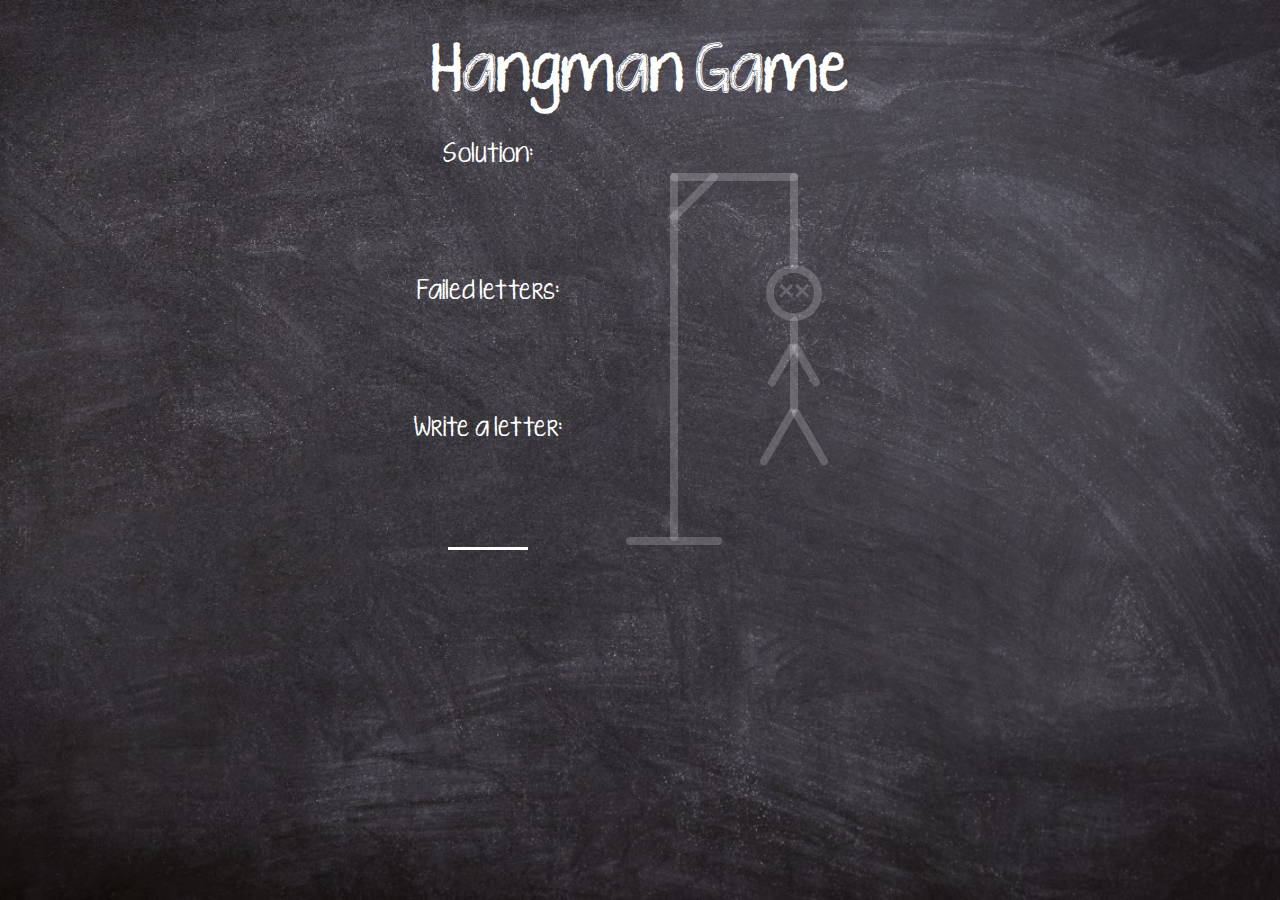
<file: docs/index.html>
<!doctype html><html lang="es"><head><meta charset="utf-8"/><link rel="icon" href="./favicon.ico"/><meta name="viewport" content="width=device-width,initial-scale=1"/><title>Hangman Game</title><script defer="defer" src="./static/js/main.dcd41a65.js"></script><link href="./static/css/main.8bace003.css" rel="stylesheet"></head><body><noscript>You need to enable JavaScript to run this app.</noscript><div id="root"></div></body></html>
</file>
<file: docs/static/css/main.8bace003.css>
@font-face{font-family:KgTenThousandReasons;src:url(../../static/media/KgTenThousandReasons-R1ll.152e903334ad9b5b7845.ttf) format("truetype")}*{box-sizing:border-box;color:#fff;font-family:KgTenThousandReasons,sans-serif;font-weight:400;margin:0;padding:0}.title{display:block;font-size:1.25rem;line-height:1;text-align:center}.page{background-image:url(../../static/media/blackboard.7288f09fd4ddef2eb676.jpg);background-position:50%;background-size:cover;min-height:100vh;padding:2rem;width:100%}.main{display:flex;justify-content:center}.dummy{height:25rem;margin-left:4rem;min-width:15rem;position:relative}.dummy .line{background-color:hsla(0,0%,100%,.2);border-radius:.25rem;height:.5rem;transition:background-color 1s ease}.dummy .head,.dummy .line{display:block;position:absolute}.dummy .head{border:.5rem solid hsla(0,0%,100%,.2);border-radius:50%;height:3.5rem;transition:border 1s ease;width:3.5rem}.dummy .eye{color:hsla(0,0%,100%,.2);font-size:1.75rem;font-weight:700;position:absolute;transition:color 1s ease}.dummy .eye:before{content:"×"}.dummy .error-1{bottom:0;left:0;width:6rem}.dummy .error-2{left:-8.5rem;top:13rem;-webkit-transform:rotate(90deg);transform:rotate(90deg);width:23rem}.dummy .error-3{left:2.75rem;top:1.75rem;width:8rem}.dummy .error-4{left:2.25rem;top:3rem;-webkit-transform:rotate(135deg);transform:rotate(135deg);width:4rem}.dummy .error-5{left:7.5rem;top:4.5rem;-webkit-transform:rotate(90deg);transform:rotate(90deg);width:6rem}.dummy .error-6{left:8.75rem;top:7.5rem}.dummy .error-7{left:7.5rem;top:13.5rem;-webkit-transform:rotate(90deg);transform:rotate(90deg);width:6rem}.dummy .error-8{left:9.75rem;top:13.5rem;-webkit-transform:rotate(60deg);transform:rotate(60deg);width:3rem}.dummy .error-9{left:8.25rem;top:13.5rem;-webkit-transform:rotate(120deg);transform:rotate(120deg);width:3rem}.dummy .error-10{left:9.5rem;top:18rem;-webkit-transform:rotate(60deg);transform:rotate(60deg);width:4rem}.dummy .error-11{left:7.5rem;top:18rem;-webkit-transform:rotate(120deg);transform:rotate(120deg);width:4rem}.dummy .error-12{left:9.5rem;top:7.5rem}.dummy .error-13{left:10.5rem;top:7.5rem}.dummy.error-1 .error-1.line{background-color:#fff}.dummy.error-1 .error-1.head{border-color:#fff}.dummy.error-1 .error-1.eye{color:#fff}.dummy.error-2 .error-1.line{background-color:#fff}.dummy.error-2 .error-1.head{border-color:#fff}.dummy.error-2 .error-1.eye{color:#fff}.dummy.error-2 .error-2.line{background-color:#fff}.dummy.error-2 .error-2.head{border-color:#fff}.dummy.error-2 .error-2.eye{color:#fff}.dummy.error-3 .error-1.line{background-color:#fff}.dummy.error-3 .error-1.head{border-color:#fff}.dummy.error-3 .error-1.eye{color:#fff}.dummy.error-3 .error-2.line{background-color:#fff}.dummy.error-3 .error-2.head{border-color:#fff}.dummy.error-3 .error-2.eye{color:#fff}.dummy.error-3 .error-3.line{background-color:#fff}.dummy.error-3 .error-3.head{border-color:#fff}.dummy.error-3 .error-3.eye{color:#fff}.dummy.error-4 .error-1.line{background-color:#fff}.dummy.error-4 .error-1.head{border-color:#fff}.dummy.error-4 .error-1.eye{color:#fff}.dummy.error-4 .error-2.line{background-color:#fff}.dummy.error-4 .error-2.head{border-color:#fff}.dummy.error-4 .error-2.eye{color:#fff}.dummy.error-4 .error-3.line{background-color:#fff}.dummy.error-4 .error-3.head{border-color:#fff}.dummy.error-4 .error-3.eye{color:#fff}.dummy.error-4 .error-4.line{background-color:#fff}.dummy.error-4 .error-4.head{border-color:#fff}.dummy.error-4 .error-4.eye{color:#fff}.dummy.error-5 .error-1.line{background-color:#fff}.dummy.error-5 .error-1.head{border-color:#fff}.dummy.error-5 .error-1.eye{color:#fff}.dummy.error-5 .error-2.line{background-color:#fff}.dummy.error-5 .error-2.head{border-color:#fff}.dummy.error-5 .error-2.eye{color:#fff}.dummy.error-5 .error-3.line{background-color:#fff}.dummy.error-5 .error-3.head{border-color:#fff}.dummy.error-5 .error-3.eye{color:#fff}.dummy.error-5 .error-4.line{background-color:#fff}.dummy.error-5 .error-4.head{border-color:#fff}.dummy.error-5 .error-4.eye{color:#fff}.dummy.error-5 .error-5.line{background-color:#fff}.dummy.error-5 .error-5.head{border-color:#fff}.dummy.error-5 .error-5.eye{color:#fff}.dummy.error-6 .error-1.line{background-color:#fff}.dummy.error-6 .error-1.head{border-color:#fff}.dummy.error-6 .error-1.eye{color:#fff}.dummy.error-6 .error-2.line{background-color:#fff}.dummy.error-6 .error-2.head{border-color:#fff}.dummy.error-6 .error-2.eye{color:#fff}.dummy.error-6 .error-3.line{background-color:#fff}.dummy.error-6 .error-3.head{border-color:#fff}.dummy.error-6 .error-3.eye{color:#fff}.dummy.error-6 .error-4.line{background-color:#fff}.dummy.error-6 .error-4.head{border-color:#fff}.dummy.error-6 .error-4.eye{color:#fff}.dummy.error-6 .error-5.line{background-color:#fff}.dummy.error-6 .error-5.head{border-color:#fff}.dummy.error-6 .error-5.eye{color:#fff}.dummy.error-6 .error-6.line{background-color:#fff}.dummy.error-6 .error-6.head{border-color:#fff}.dummy.error-6 .error-6.eye{color:#fff}.dummy.error-7 .error-1.line{background-color:#fff}.dummy.error-7 .error-1.head{border-color:#fff}.dummy.error-7 .error-1.eye{color:#fff}.dummy.error-7 .error-2.line{background-color:#fff}.dummy.error-7 .error-2.head{border-color:#fff}.dummy.error-7 .error-2.eye{color:#fff}.dummy.error-7 .error-3.line{background-color:#fff}.dummy.error-7 .error-3.head{border-color:#fff}.dummy.error-7 .error-3.eye{color:#fff}.dummy.error-7 .error-4.line{background-color:#fff}.dummy.error-7 .error-4.head{border-color:#fff}.dummy.error-7 .error-4.eye{color:#fff}.dummy.error-7 .error-5.line{background-color:#fff}.dummy.error-7 .error-5.head{border-color:#fff}.dummy.error-7 .error-5.eye{color:#fff}.dummy.error-7 .error-6.line{background-color:#fff}.dummy.error-7 .error-6.head{border-color:#fff}.dummy.error-7 .error-6.eye{color:#fff}.dummy.error-7 .error-7.line{background-color:#fff}.dummy.error-7 .error-7.head{border-color:#fff}.dummy.error-7 .error-7.eye{color:#fff}.dummy.error-8 .error-1.line{background-color:#fff}.dummy.error-8 .error-1.head{border-color:#fff}.dummy.error-8 .error-1.eye{color:#fff}.dummy.error-8 .error-2.line{background-color:#fff}.dummy.error-8 .error-2.head{border-color:#fff}.dummy.error-8 .error-2.eye{color:#fff}.dummy.error-8 .error-3.line{background-color:#fff}.dummy.error-8 .error-3.head{border-color:#fff}.dummy.error-8 .error-3.eye{color:#fff}.dummy.error-8 .error-4.line{background-color:#fff}.dummy.error-8 .error-4.head{border-color:#fff}.dummy.error-8 .error-4.eye{color:#fff}.dummy.error-8 .error-5.line{background-color:#fff}.dummy.error-8 .error-5.head{border-color:#fff}.dummy.error-8 .error-5.eye{color:#fff}.dummy.error-8 .error-6.line{background-color:#fff}.dummy.error-8 .error-6.head{border-color:#fff}.dummy.error-8 .error-6.eye{color:#fff}.dummy.error-8 .error-7.line{background-color:#fff}.dummy.error-8 .error-7.head{border-color:#fff}.dummy.error-8 .error-7.eye{color:#fff}.dummy.error-8 .error-8.line{background-color:#fff}.dummy.error-8 .error-8.head{border-color:#fff}.dummy.error-8 .error-8.eye{color:#fff}.dummy.error-9 .error-1.line{background-color:#fff}.dummy.error-9 .error-1.head{border-color:#fff}.dummy.error-9 .error-1.eye{color:#fff}.dummy.error-9 .error-2.line{background-color:#fff}.dummy.error-9 .error-2.head{border-color:#fff}.dummy.error-9 .error-2.eye{color:#fff}.dummy.error-9 .error-3.line{background-color:#fff}.dummy.error-9 .error-3.head{border-color:#fff}.dummy.error-9 .error-3.eye{color:#fff}.dummy.error-9 .error-4.line{background-color:#fff}.dummy.error-9 .error-4.head{border-color:#fff}.dummy.error-9 .error-4.eye{color:#fff}.dummy.error-9 .error-5.line{background-color:#fff}.dummy.error-9 .error-5.head{border-color:#fff}.dummy.error-9 .error-5.eye{color:#fff}.dummy.error-9 .error-6.line{background-color:#fff}.dummy.error-9 .error-6.head{border-color:#fff}.dummy.error-9 .error-6.eye{color:#fff}.dummy.error-9 .error-7.line{background-color:#fff}.dummy.error-9 .error-7.head{border-color:#fff}.dummy.error-9 .error-7.eye{color:#fff}.dummy.error-9 .error-8.line{background-color:#fff}.dummy.error-9 .error-8.head{border-color:#fff}.dummy.error-9 .error-8.eye{color:#fff}.dummy.error-9 .error-9.line{background-color:#fff}.dummy.error-9 .error-9.head{border-color:#fff}.dummy.error-9 .error-9.eye{color:#fff}.dummy.error-10 .error-1.line{background-color:#fff}.dummy.error-10 .error-1.head{border-color:#fff}.dummy.error-10 .error-1.eye{color:#fff}.dummy.error-10 .error-2.line{background-color:#fff}.dummy.error-10 .error-2.head{border-color:#fff}.dummy.error-10 .error-2.eye{color:#fff}.dummy.error-10 .error-3.line{background-color:#fff}.dummy.error-10 .error-3.head{border-color:#fff}.dummy.error-10 .error-3.eye{color:#fff}.dummy.error-10 .error-4.line{background-color:#fff}.dummy.error-10 .error-4.head{border-color:#fff}.dummy.error-10 .error-4.eye{color:#fff}.dummy.error-10 .error-5.line{background-color:#fff}.dummy.error-10 .error-5.head{border-color:#fff}.dummy.error-10 .error-5.eye{color:#fff}.dummy.error-10 .error-6.line{background-color:#fff}.dummy.error-10 .error-6.head{border-color:#fff}.dummy.error-10 .error-6.eye{color:#fff}.dummy.error-10 .error-7.line{background-color:#fff}.dummy.error-10 .error-7.head{border-color:#fff}.dummy.error-10 .error-7.eye{color:#fff}.dummy.error-10 .error-8.line{background-color:#fff}.dummy.error-10 .error-8.head{border-color:#fff}.dummy.error-10 .error-8.eye{color:#fff}.dummy.error-10 .error-9.line{background-color:#fff}.dummy.error-10 .error-9.head{border-color:#fff}.dummy.error-10 .error-9.eye{color:#fff}.dummy.error-10 .error-10.line{background-color:#fff}.dummy.error-10 .error-10.head{border-color:#fff}.dummy.error-10 .error-10.eye{color:#fff}.dummy.error-11 .error-1.line{background-color:#fff}.dummy.error-11 .error-1.head{border-color:#fff}.dummy.error-11 .error-1.eye{color:#fff}.dummy.error-11 .error-2.line{background-color:#fff}.dummy.error-11 .error-2.head{border-color:#fff}.dummy.error-11 .error-2.eye{color:#fff}.dummy.error-11 .error-3.line{background-color:#fff}.dummy.error-11 .error-3.head{border-color:#fff}.dummy.error-11 .error-3.eye{color:#fff}.dummy.error-11 .error-4.line{background-color:#fff}.dummy.error-11 .error-4.head{border-color:#fff}.dummy.error-11 .error-4.eye{color:#fff}.dummy.error-11 .error-5.line{background-color:#fff}.dummy.error-11 .error-5.head{border-color:#fff}.dummy.error-11 .error-5.eye{color:#fff}.dummy.error-11 .error-6.line{background-color:#fff}.dummy.error-11 .error-6.head{border-color:#fff}.dummy.error-11 .error-6.eye{color:#fff}.dummy.error-11 .error-7.line{background-color:#fff}.dummy.error-11 .error-7.head{border-color:#fff}.dummy.error-11 .error-7.eye{color:#fff}.dummy.error-11 .error-8.line{background-color:#fff}.dummy.error-11 .error-8.head{border-color:#fff}.dummy.error-11 .error-8.eye{color:#fff}.dummy.error-11 .error-9.line{background-color:#fff}.dummy.error-11 .error-9.head{border-color:#fff}.dummy.error-11 .error-9.eye{color:#fff}.dummy.error-11 .error-10.line{background-color:#fff}.dummy.error-11 .error-10.head{border-color:#fff}.dummy.error-11 .error-10.eye{color:#fff}.dummy.error-11 .error-11.line{background-color:#fff}.dummy.error-11 .error-11.head{border-color:#fff}.dummy.error-11 .error-11.eye{color:#fff}.dummy.error-12 .error-1.line{background-color:#fff}.dummy.error-12 .error-1.head{border-color:#fff}.dummy.error-12 .error-1.eye{color:#fff}.dummy.error-12 .error-2.line{background-color:#fff}.dummy.error-12 .error-2.head{border-color:#fff}.dummy.error-12 .error-2.eye{color:#fff}.dummy.error-12 .error-3.line{background-color:#fff}.dummy.error-12 .error-3.head{border-color:#fff}.dummy.error-12 .error-3.eye{color:#fff}.dummy.error-12 .error-4.line{background-color:#fff}.dummy.error-12 .error-4.head{border-color:#fff}.dummy.error-12 .error-4.eye{color:#fff}.dummy.error-12 .error-5.line{background-color:#fff}.dummy.error-12 .error-5.head{border-color:#fff}.dummy.error-12 .error-5.eye{color:#fff}.dummy.error-12 .error-6.line{background-color:#fff}.dummy.error-12 .error-6.head{border-color:#fff}.dummy.error-12 .error-6.eye{color:#fff}.dummy.error-12 .error-7.line{background-color:#fff}.dummy.error-12 .error-7.head{border-color:#fff}.dummy.error-12 .error-7.eye{color:#fff}.dummy.error-12 .error-8.line{background-color:#fff}.dummy.error-12 .error-8.head{border-color:#fff}.dummy.error-12 .error-8.eye{color:#fff}.dummy.error-12 .error-9.line{background-color:#fff}.dummy.error-12 .error-9.head{border-color:#fff}.dummy.error-12 .error-9.eye{color:#fff}.dummy.error-12 .error-10.line{background-color:#fff}.dummy.error-12 .error-10.head{border-color:#fff}.dummy.error-12 .error-10.eye{color:#fff}.dummy.error-12 .error-11.line{background-color:#fff}.dummy.error-12 .error-11.head{border-color:#fff}.dummy.error-12 .error-11.eye{color:#fff}.dummy.error-12 .error-12.line{background-color:#fff}.dummy.error-12 .error-12.head{border-color:#fff}.dummy.error-12 .error-12.eye{color:#fff}.dummy.error-13 .error-1.line{background-color:#fff}.dummy.error-13 .error-1.head{border-color:#fff}.dummy.error-13 .error-1.eye{color:#fff}.dummy.error-13 .error-2.line{background-color:#fff}.dummy.error-13 .error-2.head{border-color:#fff}.dummy.error-13 .error-2.eye{color:#fff}.dummy.error-13 .error-3.line{background-color:#fff}.dummy.error-13 .error-3.head{border-color:#fff}.dummy.error-13 .error-3.eye{color:#fff}.dummy.error-13 .error-4.line{background-color:#fff}.dummy.error-13 .error-4.head{border-color:#fff}.dummy.error-13 .error-4.eye{color:#fff}.dummy.error-13 .error-5.line{background-color:#fff}.dummy.error-13 .error-5.head{border-color:#fff}.dummy.error-13 .error-5.eye{color:#fff}.dummy.error-13 .error-6.line{background-color:#fff}.dummy.error-13 .error-6.head{border-color:#fff}.dummy.error-13 .error-6.eye{color:#fff}.dummy.error-13 .error-7.line{background-color:#fff}.dummy.error-13 .error-7.head{border-color:#fff}.dummy.error-13 .error-7.eye{color:#fff}.dummy.error-13 .error-8.line{background-color:#fff}.dummy.error-13 .error-8.head{border-color:#fff}.dummy.error-13 .error-8.eye{color:#fff}.dummy.error-13 .error-9.line{background-color:#fff}.dummy.error-13 .error-9.head{border-color:#fff}.dummy.error-13 .error-9.eye{color:#fff}.dummy.error-13 .error-10.line{background-color:#fff}.dummy.error-13 .error-10.head{border-color:#fff}.dummy.error-13 .error-10.eye{color:#fff}.dummy.error-13 .error-11.line{background-color:#fff}.dummy.error-13 .error-11.head{border-color:#fff}.dummy.error-13 .error-11.eye{color:#fff}.dummy.error-13 .error-12.line{background-color:#fff}.dummy.error-13 .error-12.head{border-color:#fff}.dummy.error-13 .error-12.eye{color:#fff}.dummy.error-13 .error-13.line{background-color:#fff}.dummy.error-13 .error-13.head{border-color:#fff}.dummy.error-13 .error-13.eye{color:#fff}.footer{display:flex;justify-content:space-between;padding-top:2rem}.footer *{font-size:.75rem}.footer__menu-item{display:inline-block;list-style:none}.footer__menu-link{padding-right:2rem}.footer__menu-link.active{text-decoration:none}.form{margin-bottom:1rem;text-align:center}.form__input{-webkit-animation-duration:2s;animation-duration:2s;-webkit-animation-iteration-count:infinite;animation-iteration-count:infinite;-webkit-animation-name:borderBottomInput;animation-name:borderBottomInput;background-color:initial;border:none;border-bottom:3px solid #fff;font-size:4rem;outline:none;text-align:center}.form__input[maxLength="1"]{width:5rem}.form__input[maxLength="15"]{width:25rem}.form__input::selection{background-color:hsla(0,0%,100%,.25)}@-webkit-keyframes borderBottomInput{0%{border-bottom-color:#fff}50%{border-bottom-color:transparent}to{border-bottom-color:#fff}}@keyframes borderBottomInput{0%{border-bottom-color:#fff}50%{border-bottom-color:transparent}to{border-bottom-color:#fff}}.header__title{font-size:3rem;font-weight:700;padding-bottom:2rem;text-align:center}.instructions{line-height:2.25;max-width:30rem}.instructions p{padding-bottom:2rem}.error,.solution{margin-bottom:3.75rem}.letters{display:flex;flex-wrap:wrap;justify-content:center;list-style:none;min-height:3.5625rem}.letters .letter{border-bottom:3px solid #fff;font-size:2rem;margin:0 .25rem;min-width:1.5rem;text-align:center}.hidden{display:none}.loading,.visible{display:block}.loading{-webkit-animation-duration:1s;animation-duration:1s;-webkit-animation-iteration-count:infinite;animation-iteration-count:infinite;-webkit-animation-name:beat;animation-name:beat;border:.25rem solid #fff;border-radius:50%;height:2rem;left:2rem;position:fixed;top:2rem;-webkit-transform:translate(-50%,-50%);transform:translate(-50%,-50%);width:2rem}.loading.hidden{opacity:0}@-webkit-keyframes beat{0%{height:1.5rem;width:1.5rem}20%{height:2rem;width:2rem}40%{height:1.5rem;width:1.5rem}60%{height:2rem;width:2rem}80%{height:1.5rem;width:1.5rem}to{height:1.5rem;width:1.5rem}}@keyframes beat{0%{height:1.5rem;width:1.5rem}20%{height:2rem;width:2rem}40%{height:1.5rem;width:1.5rem}60%{height:2rem;width:2rem}80%{height:1.5rem;width:1.5rem}to{height:1.5rem;width:1.5rem}}
/*# sourceMappingURL=main.8bace003.css.map*/
</file>
